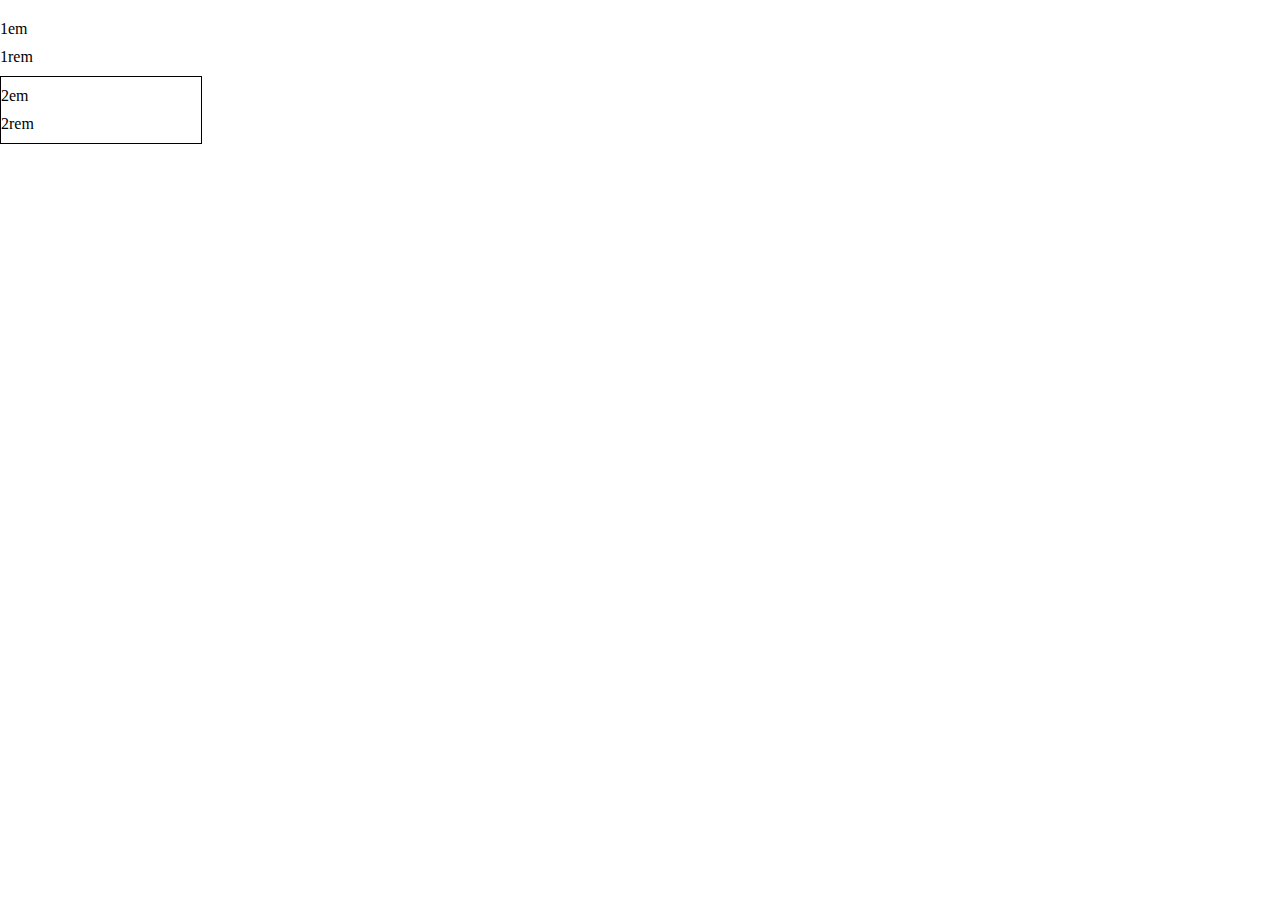
<file: units.html>
<!DOCTYPE html>
<html lang="en">
<head>
    <meta charset="UTF-8">
    <meta name="viewport" content="width=device-width, initial-scale=1.0">
    <title>Document</title>

    <style>

        *{
            margin: 10px;
            margin-left: 0;
        }
         .box{
            background-color: red;
            border: 2px solid black;
        }

        /*.box1, .box3{
            width: 50%;
        }       

        .box2, .box4{
           width: 100px;
        }

        .parent{
            width: 300px;
            border: 2px solid black;
        } */

        .box1, .box3{
            width: 50vw;
        }

        .box2, .box4{
            width: 50%;
        }

        .parent{
            width: 200px;
            border: 1px solid black;
        }



        

    </style>


</head>
<body>
       <!-- <div class="box box1">Box 1</div>
       <div class="box box2">Box 2</div>


       <div class="parent">
        <div class="box box3">Box 3</div>
         <div class="box box4"> Box 4 </div>
       </div> -->


       <!-- View width and view height -->

             <!-- <div class="box box1">Box 1</div>
       <div class="box box2">Box 2</div>


       <div class="parent">
        <div class="box box3">Box 3</div>
         <div class="box box4"> Box 4 </div>
       </div> -->

       <!-- rem and em -->

       <div class="one-em">
        1em
       </div>

       <div class="one-rem">
        1rem
       </div>

       <div class="parent">
        <div class="two-em">
        2em
       </div>

       <div class="two-rem">
        2rem
       </div>

       </div>

</body>
</html>
</file>
